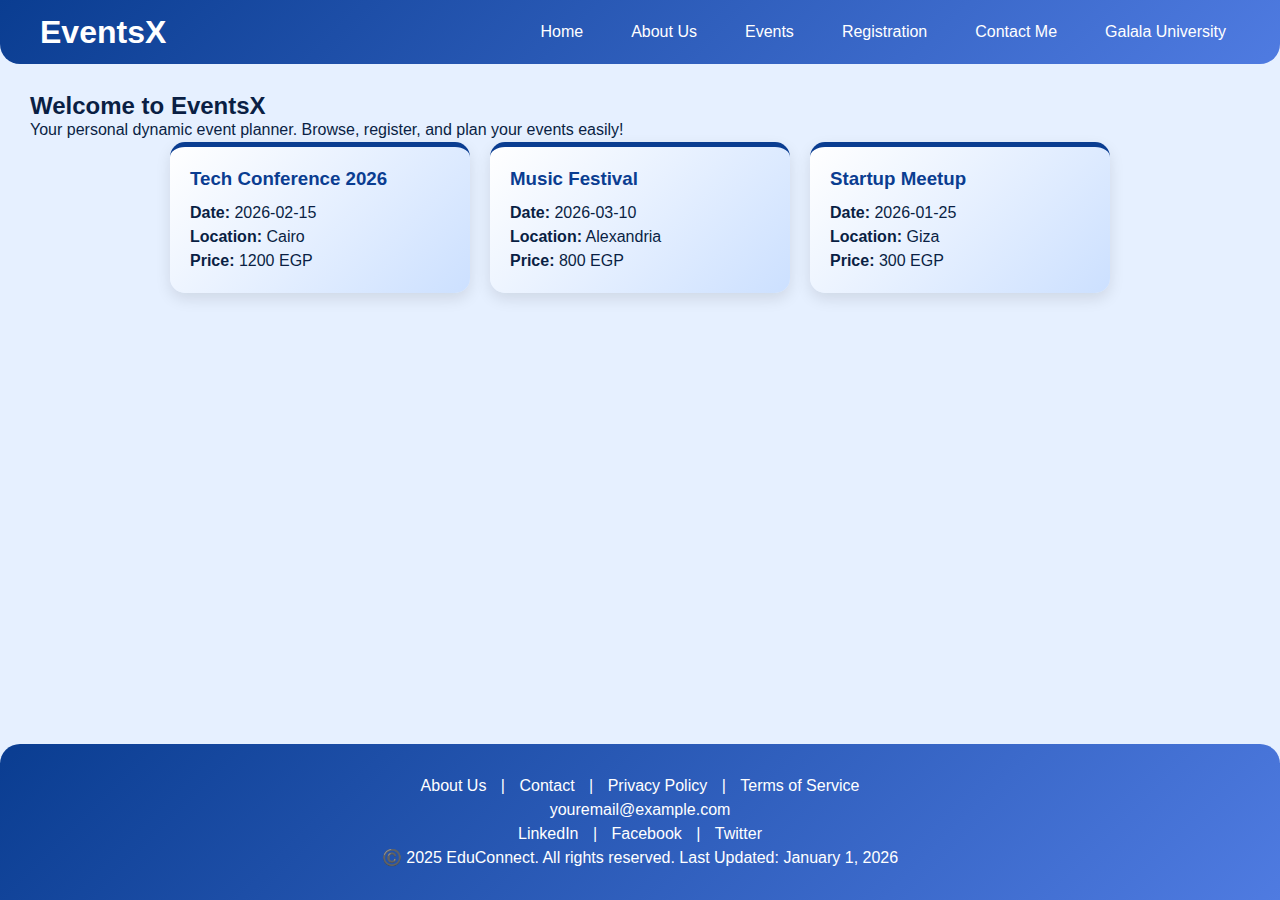
<file: Part2_Website_Project/index.html>
<!DOCTYPE html>
<html lang="en">
<head>
  <meta charset="UTF-8">
  <meta name="viewport" content="width=device-width, initial-scale=1.0">
  <meta name="description" content="EventsX - Dynamic Responsive Event Planner Web Application">
  <meta name="keywords" content="Events, Event Planner, Registration, Budget Calculator, MyEvents">
  <meta name="author" content="Muhamed Nader Elbokl">
  <title>EventsX - EduConnect</title>
  <link rel="stylesheet" href="CSS/styling.css">
</head>
<body>
  
  <!-- ========== HEADER SECTION ========== -->
  <header>
    <div class="logo"> 
      <h1>EventsX</h1>
    </div>
    <nav id="main-navigation" role="navigation">
      <ul>
        <li><a href="index.html">Home</a></li>
        <li><a href="pages/about.html">About Us</a></li>
        <li><a href="pages/events.html">Events</a></li>
        <li><a href="pages/registration.html">Registration</a></li>
        <li><a href="pages/contact.html">Contact Me</a></li>
        <li><a href="https://www.gu.edu.eg/" target="_blank" rel="noopener noreferrer">Galala University</a></li>
      </ul>
    </nav>
  </header>
  <!-- ========== END HEADER ========== -->

  <!-- ========== MAIN CONTENT ========== -->
  <main>
    <section class="hero">
      <h2>Welcome to EventsX</h2>
      <p>Your personal dynamic event planner. Browse, register, and plan your events easily!</p>
    </section>

    <section id="upcoming-events" class="upcoming-events">
      <h2>Upcoming Events</h2>
      <!-- هنا ممكن نضيف cards أو جدول بالأحداث فيما بعد -->
    </section>

    
  </main>
  <!-- ========== END MAIN CONTENT ========== -->

  <!-- ========== FOOTER SECTION ========== -->
  <footer>
    <div class="footer-content">
      <div class="footer-links">
        <a href="pages/about.html">About Us</a> |
        <a href="pages/contact.html">Contact</a> |
        <a href="#">Privacy Policy</a> |
        <a href="#">Terms of Service</a>
      </div>
      <div class="footer-contact">
        <a href="mailto:youremail@example.com">youremail@example.com</a>
      </div>
      <div class="footer-social">
        <a href="#" target="_blank" rel="noopener noreferrer">LinkedIn</a> |
        <a href="#" target="_blank" rel="noopener noreferrer">Facebook</a> |
        <a href="#" target="_blank" rel="noopener noreferrer">Twitter</a>
      </div>
      <div class="footer-copyright">
        <p>©️ 2025 EduConnect. All rights reserved. Last Updated: <time datetime="2026-01-01">January 1, 2026</time></p>
      </div>
    </div>
  </footer>
  <!-- ========== END FOOTER ========== -->

  <script src="scripts/javascript.js"></script>
</body>
</html>
</file>
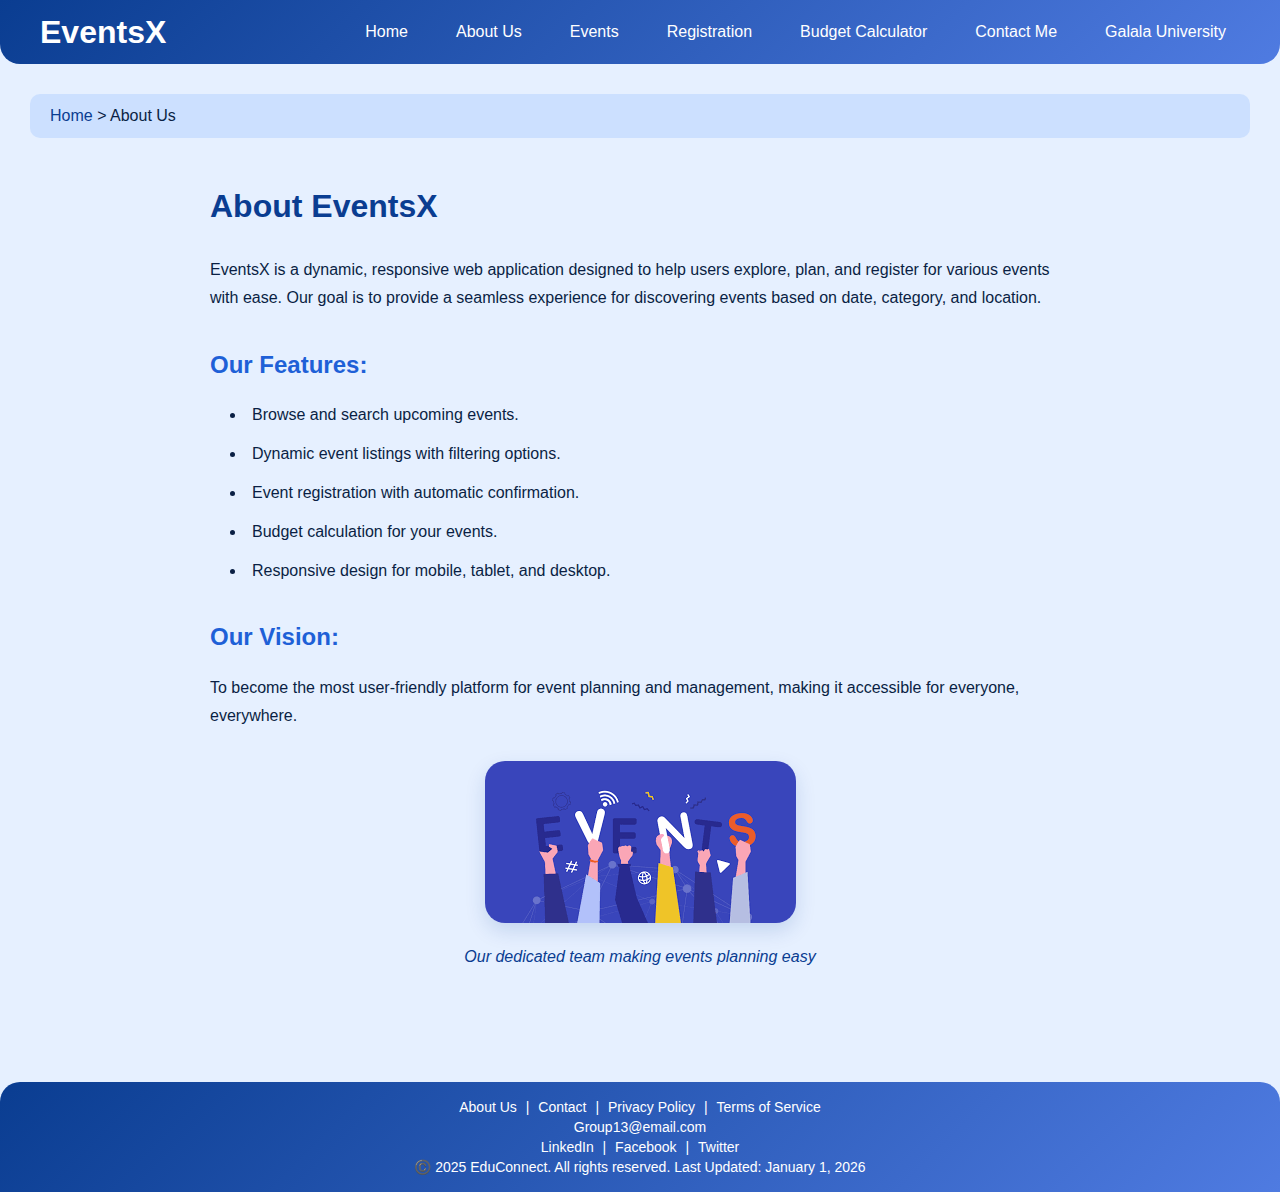
<file: Part2_Website_Project/pages/about.html>
<!DOCTYPE html>
<html lang="en">
<head>
  <meta charset="UTF-8">
  <meta name="viewport" content="width=device-width, initial-scale=1.0">
  <meta name="description" content="About EventsX - Dynamic Event Planner Web Application">
  <meta name="keywords" content="EventsX, About, Event Planner, Web Application">
  <meta name="author" content="Your Full Name">
  <title>About Us - EventsX</title>
  <link rel="stylesheet" href="CSS/styling.css">
</head>
<body>
  <!-- ========== HEADER ========== -->
  <header>
    <div class="logo"><h1>EventsX</h1></div>
    <nav id="main-navigation">
      <ul>
        <li><a href="../index.html">Home</a></li>
        <li><a href="../pages/about.html">About Us</a></li>
        <li><a href="../pages/events.html">Events</a></li>
        <li><a href="../pages/registration.html">Registration</a></li>
        <li><a href="../pages/budget-calculator.html">Budget Calculator</a></li>
        <li><a href="../pages/contact.html">Contact Me</a></li>
        <li><a href="https://www.gu.edu.eg/" target="_blank" rel="noopener noreferrer">Galala University</a></li>
      </ul>
    </nav>
  </header>
  <!-- ========== END HEADER ========== -->

  <main>
    <nav aria-label="breadcrumb" class="breadcrumb">
      <a href="../index.html">Home</a> &gt; <span>About Us</span>
    </nav>

    <section class="about-section">
      <h2>About EventsX</h2>
      <p>EventsX is a dynamic, responsive web application designed to help users explore, plan, and register for various events with ease. Our goal is to provide a seamless experience for discovering events based on date, category, and location.</p>
      
      <h3>Our Features:</h3>
      <ul>
        <li>Browse and search upcoming events.</li>
        <li>Dynamic event listings with filtering options.</li>
        <li>Event registration with automatic confirmation.</li>
        <li>Budget calculation for your events.</li>
        <li>Responsive design for mobile, tablet, and desktop.</li>
      </ul>

      <h3>Our Vision:</h3>
      <p>To become the most user-friendly platform for event planning and management, making it accessible for everyone, everywhere.</p>
      
      <figure>
        <img src="images/events.png" alt="EventsX Team working together" >
        <figcaption>Our dedicated team making events planning easy</figcaption>
      </figure>
    </section>
  </main>

  <footer>
    <div class="footer-content">
      <div class="footer-links">
        <a href="about.html">About Us</a> |
        <a href="contact.html">Contact</a> |
        <a href="#">Privacy Policy</a> |
        <a href="#">Terms of Service</a>
      </div>
      <div class="footer-contact">
          <a href="mailto:muhamednader57@outlook.com">Group13@email.com</a>
      </div>
      <div class="footer-social">
        <a href="#" target="_blank" rel="noopener noreferrer">LinkedIn</a> |
        <a href="#" target="_blank" rel="noopener noreferrer">Facebook</a> |
        <a href="#" target="_blank" rel="noopener noreferrer">Twitter</a>
      </div>
      <div class="footer-copyright">
        <p>©️ 2025 EduConnect. All rights reserved. Last Updated: <time datetime="2026-01-01">January 1, 2026</time></p>
      </div>
    </div>
  </footer>

   <script src="scripts/javascript.js"></script>
</body>
</html>
</file>
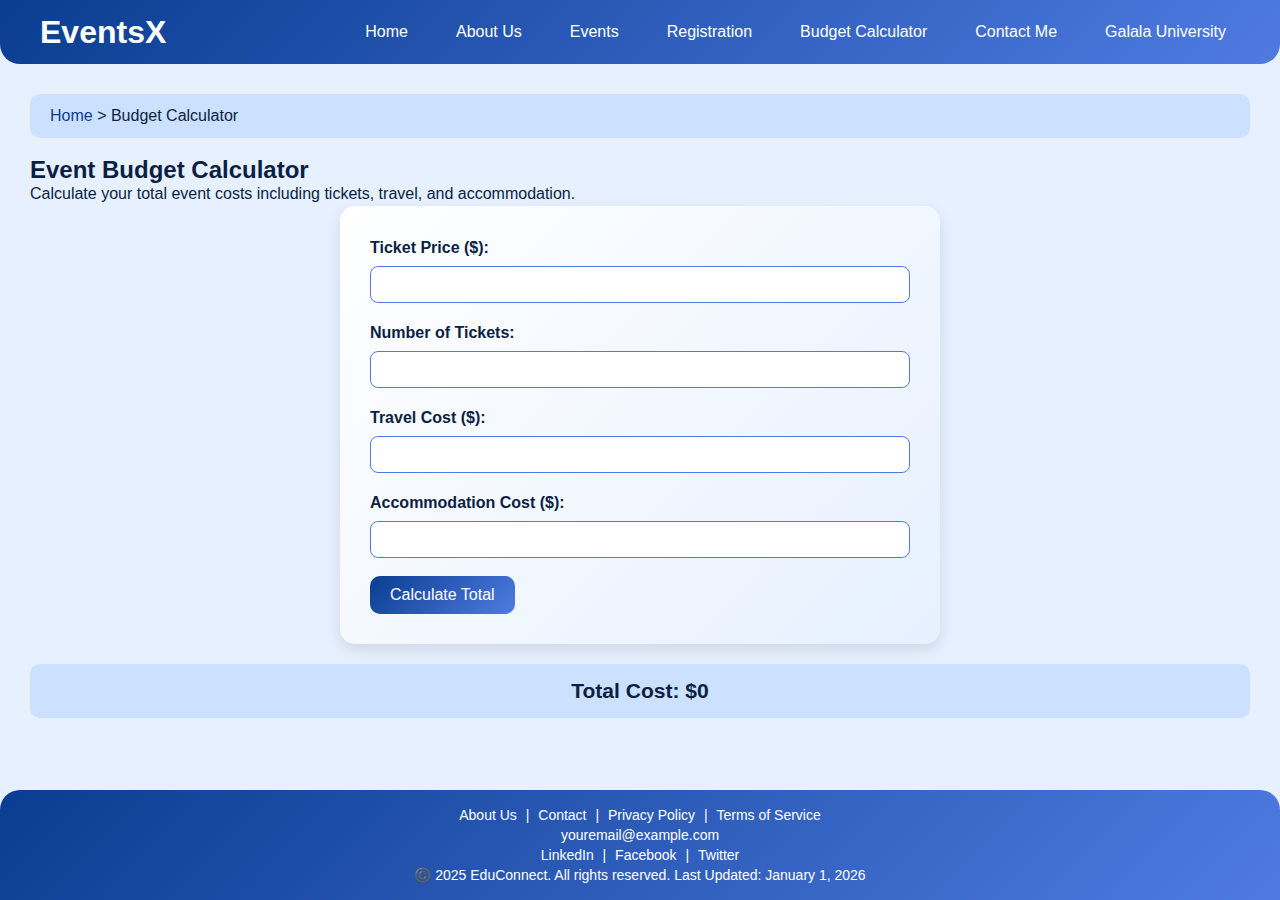
<file: Part2_Website_Project/pages/budget-calculator.html>
<!DOCTYPE html>
<html lang="en">
<head>
  <meta charset="UTF-8">
  <meta name="viewport" content="width=device-width, initial-scale=1.0">
  <meta name="description" content="Event Budget Calculator - EventsX">
  <meta name="keywords" content="EventsX, Budget Calculator, Event Costs, Tickets, Travel, Accommodation">
  <meta name="author" content="Your Full Name">
  <title>Budget Calculator - EventsX</title>
<link rel="stylesheet" href="CSS/styling.css">
</head>
<body>
  <!-- ========== HEADER ========== -->
  <header>
    <div class="logo"><h1>EventsX</h1></div>
    <nav id="main-navigation">
      <ul>
       <li><a href="../index.html">Home</a></li>
        <li><a href="../pages/about.html">About Us</a></li>
        <li><a href="../pages/events.html">Events</a></li>
        <li><a href="../pages/registration.html">Registration</a></li>
        <li><a href="../pages/budget-calculator.html">Budget Calculator</a></li>
        <li><a href="../pages/contact.html">Contact Me</a></li>
       <li><a href="https://www.gu.edu.eg/" target="_blank" rel="noopener noreferrer">Galala University</a></li>
      </ul>
    </nav>
  </header>
  <!-- ========== END HEADER ========== -->

  <main>
    <nav aria-label="breadcrumb" class="breadcrumb">
      <a href="../index.html">Home</a> &gt; <span>Budget Calculator</span>
    </nav>

    <section class="budget-calculator-section">
      <h2>Event Budget Calculator</h2>
      <p>Calculate your total event costs including tickets, travel, and accommodation.</p>

      <form id="budget-form">
        <div class="form-group">
          <label for="tickets">Ticket Price ($):</label>
          <input type="number" id="tickets" name="tickets" min="0" required>
        </div>

        <div class="form-group">
          <label for="quantity">Number of Tickets:</label>
          <input type="number" id="quantity" name="quantity" min="1" required>
        </div>

        <div class="form-group">
          <label for="travel">Travel Cost ($):</label>
          <input type="number" id="travel" name="travel" min="0" required>
        </div>

        <div class="form-group">
          <label for="accommodation">Accommodation Cost ($):</label>
          <input type="number" id="accommodation" name="accommodation" min="0" required>
        </div>

        <button type="submit">Calculate Total</button>
      </form>

      <div id="budget-result">
        <h3>Total Cost: $<span id="total-cost">0</span></h3>
      </div>
    </section>
  </main>

  <footer>
    <div class="footer-content">
      <div class="footer-links">
        <a href="about.html">About Us</a> |
        <a href="contact.html">Contact</a> |
        <a href="#">Privacy Policy</a> |
        <a href="#">Terms of Service</a>
      </div>
      <div class="footer-contact">
        <a href="mailto:youremail@example.com">youremail@example.com</a>
      </div>
      <div class="footer-social">
        <a href="#" target="_blank" rel="noopener noreferrer">LinkedIn</a> |
        <a href="#" target="_blank" rel="noopener noreferrer">Facebook</a> |
        <a href="#" target="_blank" rel="noopener noreferrer">Twitter</a>
      </div>
      <div class="footer-copyright">
        <p>©️ 2025 EduConnect. All rights reserved. Last Updated: <time datetime="2026-01-01">January 1, 2026</time></p>
      </div>
    </div>
  </footer>

  <script src="scripts/javascript.js"></script>
</body>
</html>
</file>
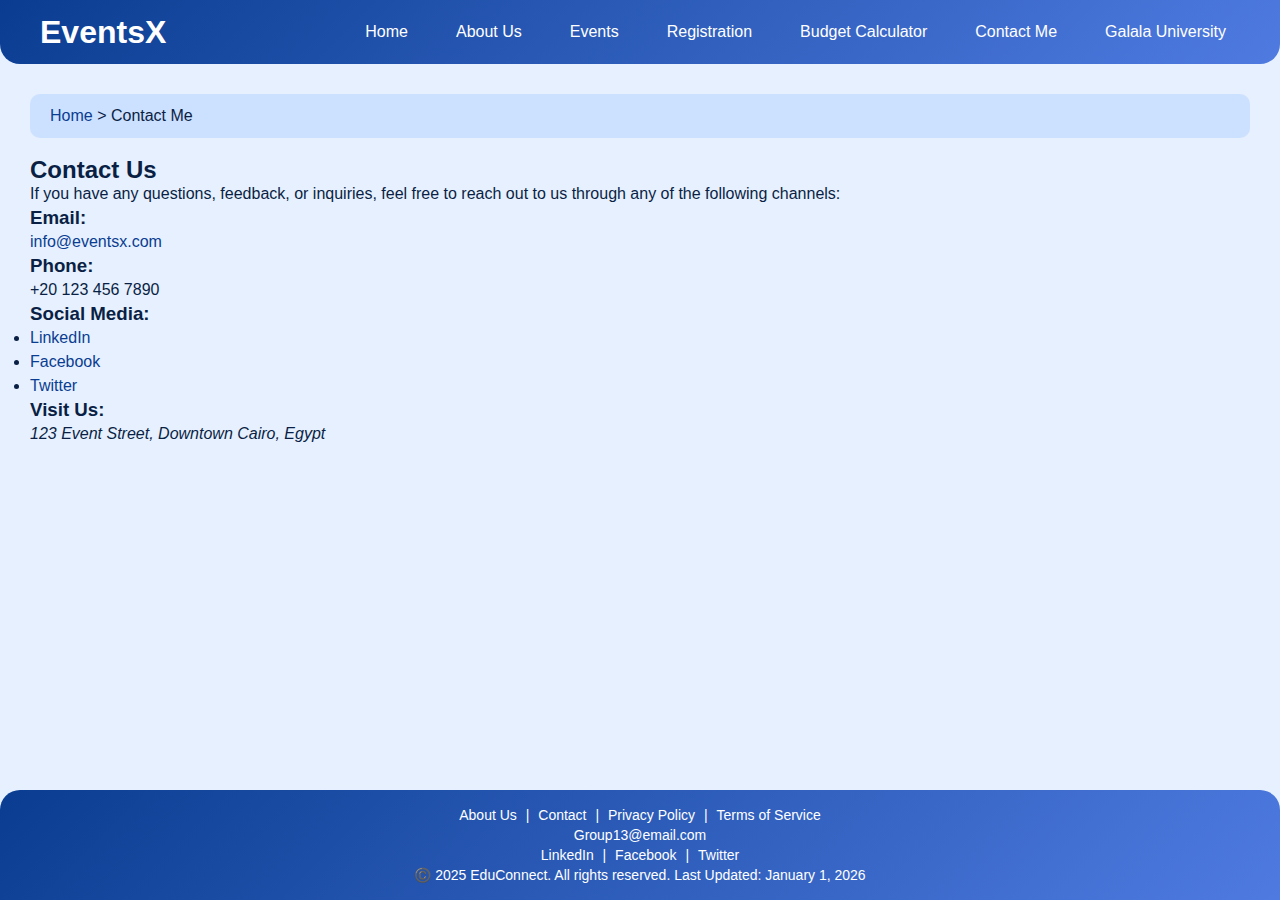
<file: Part2_Website_Project/pages/contact.html>
<!DOCTYPE html>
<html lang="en">
<head>
  <meta charset="UTF-8">
  <meta name="viewport" content="width=device-width, initial-scale=1.0">
  <meta name="description" content="Contact EventsX - Reach Out to Us">
  <meta name="keywords" content="EventsX, Contact, Email, Phone, Social Media">
  <meta name="author" content="Your Full Name">
  <title>Contact Me - EventsX</title>
<link rel="stylesheet" href="CSS/styling.css">
</head>
<body>
  <!-- ========== HEADER ========== -->
  <header>
    <div class="logo"><h1>EventsX</h1></div>
    <nav id="main-navigation">
      <ul>
       <li><a href="../index.html">Home</a></li>
        <li><a href="../pages/about.html">About Us</a></li>
        <li><a href="../pages/events.html">Events</a></li>
        <li><a href="../pages/registration.html">Registration</a></li>
        <li><a href="../pages/budget-calculator.html">Budget Calculator</a></li>
        <li><a href="../pages/contact.html">Contact Me</a></li>
        <li><a href="https://www.gu.edu.eg/" target="_blank" rel="noopener noreferrer">Galala University</a></li>
      </ul>
    </nav>
  </header>
  <!-- ========== END HEADER ========== -->

  <main>
    <nav aria-label="breadcrumb" class="breadcrumb">
      <a href="../index.html">Home</a> &gt; <span>Contact Me</span>
    </nav>

    <section class="contact-section">
      <h2>Contact Us</h2>
      <p>If you have any questions, feedback, or inquiries, feel free to reach out to us through any of the following channels:</p>
      
      <h3>Email:</h3>
      <p><a href="mailto:info@eventsx.com">info@eventsx.com</a></p>
      
      <h3>Phone:</h3>
      <p>+20 123 456 7890</p>
      
      <h3>Social Media:</h3>
      <ul>
        <li><a href="#" target="_blank" rel="noopener noreferrer">LinkedIn</a></li>
        <li><a href="#" target="_blank" rel="noopener noreferrer">Facebook</a></li>
        <li><a href="#" target="_blank" rel="noopener noreferrer">Twitter</a></li>
      </ul>

      <h3>Visit Us:</h3>
      <address>
        123 Event Street, Downtown Cairo, Egypt
      </address>
    </section>
  </main>

  <footer>
    <div class="footer-content">
      <div class="footer-links">
        <a href="about.html">About Us</a> |
        <a href="contact.html">Contact</a> |
        <a href="#">Privacy Policy</a> |
        <a href="#">Terms of Service</a>
      </div>
      <div class="footer-contact">
         <a href="mailto:muhamednader57@outlook.com">Group13@email.com</a>
      </div>
      <div class="footer-social">
        <a href="#" target="_blank" rel="noopener noreferrer">LinkedIn</a> |
        <a href="#" target="_blank" rel="noopener noreferrer">Facebook</a> |
        <a href="#" target="_blank" rel="noopener noreferrer">Twitter</a>
      </div>
      <div class="footer-copyright">
        <p>©️ 2025 EduConnect. All rights reserved. Last Updated: <time datetime="2026-01-01">January 1, 2026</time></p>
      </div>
    </div>
  </footer>

   <script src="scripts/javascript.js"></script>
</body>
</html>
</file>
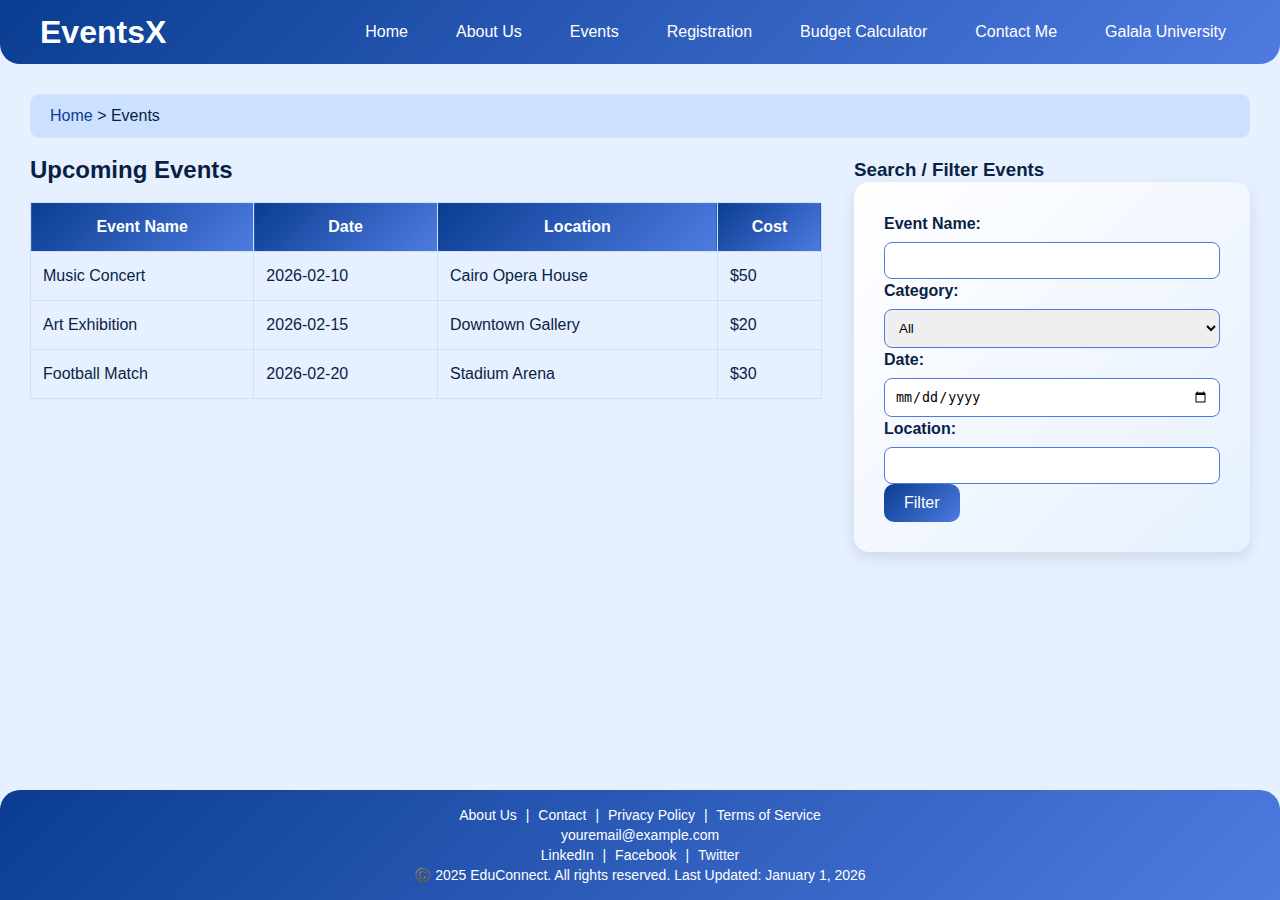
<file: Part2_Website_Project/pages/events.html>
<!DOCTYPE html>
<html lang="en">
<head>
  <meta charset="UTF-8">
  <meta name="viewport" content="width=device-width, initial-scale=1.0">
  <meta name="description" content="EventsX - Browse upcoming events">
  <meta name="keywords" content="Events, Event Planner, Registration, MyEvents">
  <meta name="author" content="Your Full Name">
  <title>Events - EventsX</title>
  <link rel="stylesheet" href="CSS/styling.css">
</head>
<body>

  <header>
    <div class="logo">
      <h1>EventsX</h1>
    </div>
    <nav id="main-navigation">
      <ul>
        <li><a href="../index.html">Home</a></li>
        <li><a href="../pages/about.html">About Us</a></li>
        <li><a href="../pages/events.html">Events</a></li>
        <li><a href="../pages/registration.html">Registration</a></li>
        <li><a href="../pages/budget-calculator.html">Budget Calculator</a></li>
        <li><a href="../pages/contact.html">Contact Me</a></li>
        <li><a href="https://www.gu.edu.eg/" target="_blank" rel="noopener noreferrer">Galala University</a></li>
      </ul>
    </nav>
  </header>
  <main>
    <nav aria-label="breadcrumb" class="breadcrumb">
      <a href="../index.html">Home</a> &gt; <span>Events</span>
    </nav>

    <div class="events-container" style="display: flex; gap: 2rem;">
      
      <section class="event-listings" style="flex: 2;">
        <h2>Upcoming Events</h2>
        <table>
          <thead>
            <tr>
              <th>Event Name</th>
              <th>Date</th>
              <th>Location</th>
              <th>Cost</th>
            </tr>
          </thead>
          <tbody id="event-table-body">
            <tr>
              <td>Music Concert</td>
              <td>2026-02-10</td>
              <td>Cairo Opera House</td>
              <td>$50</td>
            </tr>
            <tr>
              <td>Art Exhibition</td>
              <td>2026-02-15</td>
              <td>Downtown Gallery</td>
              <td>$20</td>
            </tr>
            <tr>
              <td>Football Match</td>
              <td>2026-02-20</td>
              <td>Stadium Arena</td>
              <td>$30</td>
            </tr>
          </tbody>
        </table>
      </section>

      <aside class="event-filter" style="flex: 1;">
        <h3>Search / Filter Events</h3>
        <form id="filter-form">
          <label for="search-name">Event Name:</label>
          <input type="text" id="search-name" name="search-name">

          <label for="filter-category">Category:</label>
          <select id="filter-category" name="filter-category">
            <option value="">All</option>
            <option value="music">Music</option>
            <option value="art">Art</option>
            <option value="sports">Sports</option>
          </select>

          <label for="filter-date">Date:</label>
          <input type="date" id="filter-date" name="filter-date">

          <label for="filter-location">Location:</label>
          <input type="text" id="filter-location" name="filter-location">

          <button type="submit">Filter</button>
        </form>
      </aside>

    </div>
  </main>
  <footer>
    <div class="footer-content">
      <div class="footer-links">
        <a href="about.html">About Us</a> |
        <a href="contact.html">Contact</a> |
        <a href="#">Privacy Policy</a> |
        <a href="#">Terms of Service</a>
      </div>
      <div class="footer-contact">
        <a href="mailto:youremail@example.com">youremail@example.com</a>
      </div>
      <div class="footer-social">
        <a href="#" target="_blank" rel="noopener noreferrer">LinkedIn</a> |
        <a href="#" target="_blank" rel="noopener noreferrer">Facebook</a> |
        <a href="#" target="_blank" rel="noopener noreferrer">Twitter</a>
      </div>
      <div class="footer-copyright">
        <p>©️ 2025 EduConnect. All rights reserved. Last Updated: <time datetime="2026-01-01">January 1, 2026</time></p>
      </div>
    </div>
  </footer>
  <script src="scripts/javascript.js"></script>
</body>
</html>
</file>
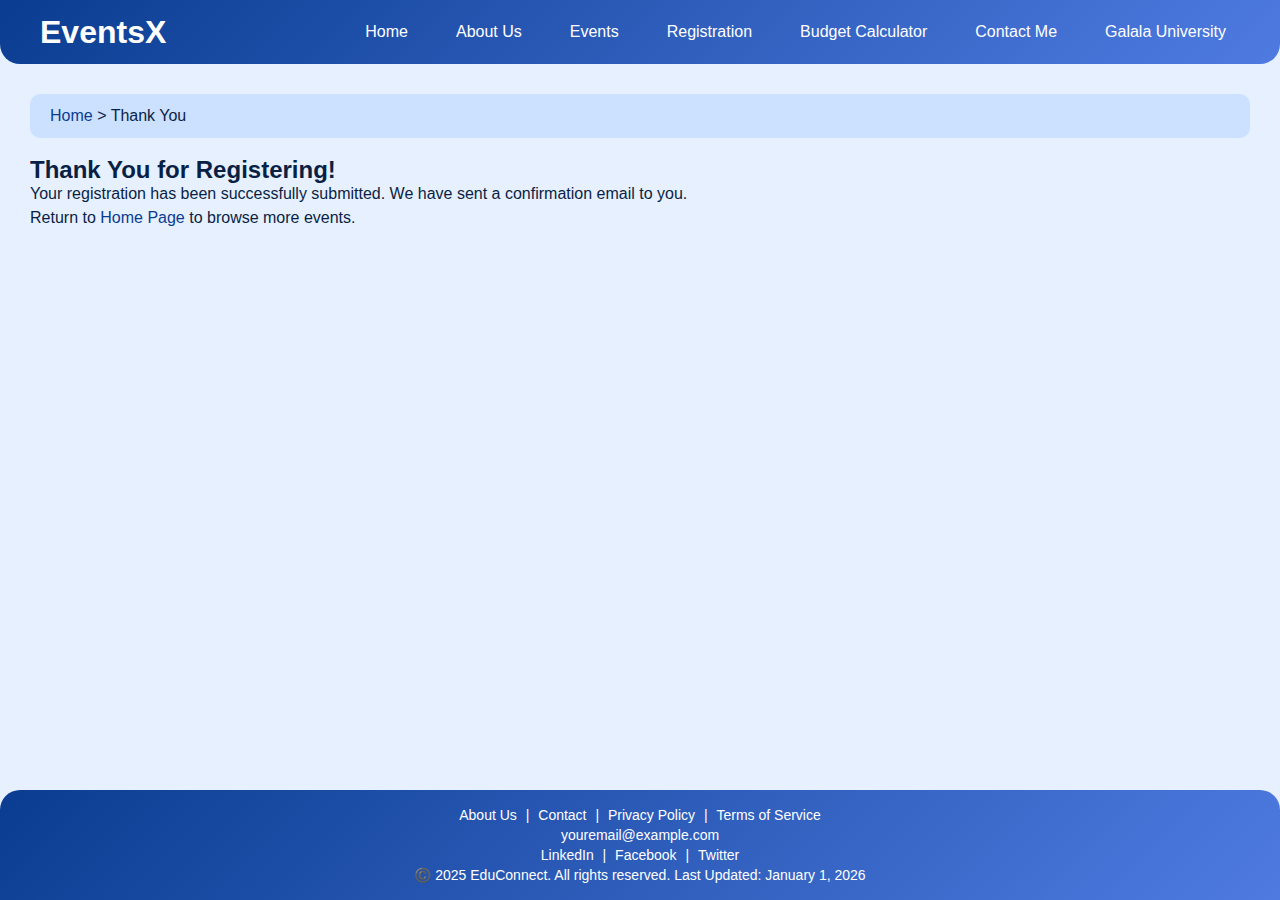
<file: Part2_Website_Project/pages/thank-you.html>
<!DOCTYPE html>
<html lang="en">
<head>
  <meta charset="UTF-8">
  <meta name="viewport" content="width=device-width, initial-scale=1.0">
  <meta name="description" content="Thank You - EventsX Registration Complete">
  <meta name="keywords" content="EventsX, Registration Complete, Thank You">
  <meta name="author" content="Your Full Name">
  <title>Thank You - EventsX</title>
<link rel="stylesheet" href="CSS/styling.css">
</head>
<body>
  <!-- ========== HEADER ========== -->
  <header>
    <div class="logo"><h1>EventsX</h1></div>
    <nav id="main-navigation">
      <ul>
       <li><a href="../index.html">Home</a></li>
        <li><a href="../pages/about.html">About Us</a></li>
        <li><a href="../pages/events.html">Events</a></li>
        <li><a href="../pages/registration.html">Registration</a></li>
        <li><a href="../pages/budget-calculator.html">Budget Calculator</a></li>
        <li><a href="../pages/contact.html">Contact Me</a></li>
        <li><a href="https://www.gu.edu.eg/" target="_blank" rel="noopener noreferrer">Galala University</a></li>
      </ul>
    </nav>
  </header>
  <!-- ========== END HEADER ========== -->

  <main>
    <nav aria-label="breadcrumb" class="breadcrumb">
      <a href="../index.html">Home</a> &gt; <span>Thank You</span>
    </nav>

    <section class="thank-you-section">
      <h2>Thank You for Registering!</h2>
      <p>Your registration has been successfully submitted. We have sent a confirmation email to you.</p>
      <p>Return to <a href="../index.html">Home Page</a> to browse more events.</p>
    </section>
  </main>

  <footer>
    <div class="footer-content">
      <div class="footer-links">
        <a href="about.html">About Us</a> |
        <a href="contact.html">Contact</a> |
        <a href="#">Privacy Policy</a> |
        <a href="#">Terms of Service</a>
      </div>
      <div class="footer-contact">
        <a href="mailto:youremail@example.com">youremail@example.com</a>
      </div>
      <div class="footer-social">
        <a href="#" target="_blank" rel="noopener noreferrer">LinkedIn</a> |
        <a href="#" target="_blank" rel="noopener noreferrer">Facebook</a> |
        <a href="#" target="_blank" rel="noopener noreferrer">Twitter</a>
      </div>
      <div class="footer-copyright">
        <p>©️ 2025 EduConnect. All rights reserved. Last Updated: <time datetime="2026-01-01">January 1, 2026</time></p>
      </div>
    </div>
  </footer>

  <script src="scripts/javascript.js"></script>
</body>
</html>
</file>
<file: Part2_Website_Project/CSS/styling.css>
/* ===============================
   RESET
================================ */
* {
  margin: 0;
  padding: 0;
  box-sizing: border-box;
}

/* ===============================
   BODY
================================ */
html, body {
  min-height: 100vh;       /* يخلي الصفحة على الأقل طول الشاشة */
  display: flex;
  flex-direction: column;
}

body {
  font-family: Arial, Helvetica, sans-serif;
  background-color: #e6f0ff;
  color: #0a1f44;
  font-size: 16px;
  line-height: 24px;
}

/* ===============================
   MAIN
================================ */
main {
  padding: 30px;
  flex: 1;                 /* ياخد كل المساحة المتاحة */
}

/* ===============================
   LINKS
================================ */
a {
  text-decoration: none;
  color: #0a3d91;
}

a:hover {
  color: #1e60d7;
}

/* ===============================
   HEADER
================================ */
header {
  background: linear-gradient(135deg, #0a3d91, #4f7be1);
  color: #ffffff;
  padding: 20px 40px;
  display: flex;
  justify-content: space-between;
  align-items: center;
  border-radius: 0 0 20px 20px;
}

.logo h1 {
  font-size: 32px;
}

/* ===============================
   NAVIGATION
================================ */
#main-navigation ul {
  list-style: none;
  display: flex;
  gap: 20px;
}

#main-navigation ul li a {
  color: white;
  font-size: 16px;
  padding: 8px 14px;
  border-radius: 8px;
}

#main-navigation ul li a:hover {
  background-color: rgba(255, 255, 255, 0.2);
}

/* ===============================
   BREADCRUMB
================================ */
.breadcrumb {
  background-color: #cce0ff;
  padding: 10px 20px;
  border-radius: 10px;
  margin-bottom: 20px;
}

/* ===============================
   EVENT CARDS
================================ */
.upcoming-events,
.event-cards {
  display: flex;
  flex-wrap: wrap;
  gap: 20px;
  justify-content: center;  /* يوسّط الكروت */
}

.event-card {
  background: linear-gradient(135deg, #ffffff, #cce0ff);
  width: 300px;
  padding: 20px;
  border-radius: 15px;
  border-top: 5px solid #0a3d91;
  box-shadow: 0 6px 15px rgba(0,0,0,0.1);
  transition: 0.3s;
}

.event-card:hover {
  transform: translateY(-8px);
}

.event-card h3 {
  color: #0a3d91;
  margin-bottom: 10px;
}

/* ===============================
   TABLE
================================ */
table {
  width: 100%;
  border-collapse: collapse;
  margin-top: 20px;
}

th, td {
  padding: 12px;
  border: 1px solid #cce0ff;
}

th {
  background: linear-gradient(135deg, #0a3d91, #4f7be1);
  color: white;
}

/* ===============================
   FORMS
================================ */
form {
  max-width: 600px;
  background: linear-gradient(135deg, #ffffff, #e6f0ff);
  padding: 30px;
  margin: auto;
  border-radius: 15px;
  box-shadow: 0 6px 15px rgba(0,0,0,0.1);
}

.form-group {
  margin-bottom: 18px;
}

label {
  display: block;
  margin-bottom: 6px;
  font-weight: bold;
}

input, select, textarea {
  width: 100%;
  padding: 10px;
  border-radius: 8px;
  border: 1px solid #4f7be1;
}

input:focus, textarea:focus {
  outline: none;
  border-color: #0a3d91;
}

/* ===============================
   BUTTONS
================================ */
button {
  background: linear-gradient(135deg, #0a3d91, #4f7be1);
  color: white;
  padding: 10px 20px;
  border: none;
  font-size: 16px;
  border-radius: 10px;
  cursor: pointer;
}

button:hover {
  background: linear-gradient(135deg, #1e60d7, #0a3d91);
}

/* ===============================
   BUDGET RESULT
================================ */
#budget-result {
  margin-top: 20px;
  background: #cce0ff;
  padding: 15px;
  border-radius: 10px;
  text-align: center;
  font-size: 18px;
  font-weight: bold;
}

/* ===============================
   FOOTER
================================ */
footer {
  margin-top: 40px;
  background: linear-gradient(135deg, #0a3d91, #4f7be1);
  color: white;
  padding: 30px;
  text-align: center;
  border-radius: 20px 20px 0 0;
}

footer a {
  color: white;
  margin: 0 10px;
}

footer a:hover {
  text-decoration: underline;
}

/* ===============================
   RESPONSIVE
================================ */
@media (max-width: 768px) {
  header {
    flex-direction: column;
    gap: 15px;
  }

  #main-navigation ul {
    flex-direction: column;
  }

  .event-card {
    width: 100%;
  }
}
</file>
<file: Part2_Website_Project/pages/CSS/styling.css>
/* ===============================
   RESET
================================ */
* {
  margin: 0;
  padding: 0;
  box-sizing: border-box;
}

/* ===============================
   BODY
================================ */
html, body {
  min-height: 100vh;       
  display: flex;
  flex-direction: column;
}

body {
  font-family: Arial, Helvetica, sans-serif;
  background-color: #e6f0ff;
  color: #0a1f44;
  font-size: 16px;
  line-height: 24px;
}

/* ===============================
   MAIN
================================ */
main {
  padding: 30px;
  flex: 1;                 
}

/* ===============================
   LINKS
================================ */
a {
  text-decoration: none;
  color: #0a3d91;
}

a:hover {
  color: #1e60d7;
}

/* ===============================
   HEADER
================================ */
header {
  background: linear-gradient(135deg, #0a3d91, #4f7be1);
  color: #ffffff;
  padding: 20px 40px;
  display: flex;
  justify-content: space-between;
  align-items: center;
  border-radius: 0 0 20px 20px;
}

.logo h1 {
  font-size: 32px;
}

/* ===============================
   NAVIGATION
================================ */
#main-navigation ul {
  list-style: none;
  display: flex;
  gap: 20px;
}

#main-navigation ul li a {  
  color: white;
  font-size: 16px;
  padding: 8px 14px;
  border-radius: 8px;
}

#main-navigation ul li a:hover {
  background-color: rgba(255, 255, 255, 0.2);
}

/* ===============================
   BREADCRUMB
================================ */
.breadcrumb {
  background-color: #cce0ff;
  padding: 10px 20px;
  border-radius: 10px;
  margin-bottom: 20px;
}

/* ===============================
   EVENT CARDS
================================ */
.upcoming-events,
.event-cards {
  display: flex;
  flex-wrap: wrap;
  gap: 20px;
  justify-content: center; 
}

.event-card {
  background: linear-gradient(135deg, #ffffff, #cce0ff);
  width: 300px;
  padding: 20px;
  border-radius: 15px;
  border-top: 5px solid #0a3d91;
  box-shadow: 0 6px 15px rgba(0,0,0,0.1);
  transition: 0.3s;
}

.event-card:hover {
  transform: translateY(-8px);
}

.event-card h3 {
  color: #0a3d91;
  margin-bottom: 10px;
}

/* ===============================
   TABLE
================================ */
table {
  width: 100%;
  border-collapse: collapse;
  margin-top: 20px;
}

th, td {
  padding: 12px;
  border: 1px solid #cce0ff;
}

th {
  background: linear-gradient(135deg, #0a3d91, #4f7be1);
  color: white;
}

/* ===============================
   FORMS
================================ */
form {
  max-width: 600px;
  background: linear-gradient(135deg, #ffffff, #e6f0ff);
  padding: 30px;
  margin: auto;
  border-radius: 15px;
  box-shadow: 0 6px 15px rgba(0,0,0,0.1);
}

.form-group {
  margin-bottom: 18px;
}

label {
  display: block;
  margin-bottom: 6px;
  font-weight: bold;
}

input, select, textarea {
  width: 100%;
  padding: 10px;
  border-radius: 8px;
  border: 1px solid #4f7be1;
}

input:focus, textarea:focus {
  outline: none;
  border-color: #0a3d91;
}

/* ===============================
   BUTTONS
================================ */
button {
  background: linear-gradient(135deg, #0a3d91, #4f7be1);
  color: white;
  padding: 10px 20px;
  border: none;
  font-size: 16px;
  border-radius: 10px;
  cursor: pointer;
}

button:hover {
  background: linear-gradient(135deg, #1e60d7, #0a3d91);
}

/* ===============================
   BUDGET RESULT
================================ */
#budget-result {
  margin-top: 20px;
  background: #cce0ff;
  padding: 15px;
  border-radius: 10px;
  text-align: center;
  font-size: 18px;
  font-weight: bold;
}

/* ===============================
   FOOTER
================================ */
footer {
  margin-top: 40px;
  background: linear-gradient(135deg, #0a3d91, #4f7be1);
  color: white;
  padding: 15px 20px; /* صغرنا padding */
  text-align: center;
  border-radius: 20px 20px 0 0;
  font-size: 14px; /* صغرنا الخط */
  line-height: 20px;
}

footer a {
  color: white;
  margin: 0 5px; /* قللنا المسافة بين الروابط */
}

footer a:hover {
  text-decoration: underline;
}

/* ===============================
   RESPONSIVE
================================ */
@media (max-width: 768px) {
  header {
    flex-direction: column;
    gap: 15px;
  }

  #main-navigation ul {
    flex-direction: column;
  }

  .event-card {
    width: 100%;
  }
}

.about-section {
  max-width: 900px;
  margin: 40px auto;
  padding: 0 20px;
  line-height: 1.8;
  color: #0a1f44;
}

.about-section h2 {
  font-size: 32px;
  margin-bottom: 20px;
  color: #0a3d91;
}

.about-section h3 {
  font-size: 24px;
  margin-top: 30px;
  margin-bottom: 15px;
  color: #1e60d7;
}

.about-section p {
  margin-bottom: 20px;
  font-size: 16px;
}

.about-section ul {
  list-style: disc inside;
  margin-bottom: 20px;
  padding-left: 20px;
}

.about-section li {
  margin-bottom: 10px;
}

.about-section figure {
  margin-top: 30px;
  text-align: center;
}

.about-section figure img {
  max-width: 100%;
  border-radius: 20px;
  box-shadow: 0 8px 20px rgba(0,61,145,0.15);
}

.about-section figure figcaption {
  margin-top: 10px;
  font-style: italic;
  color: #0a3d91;
}

.hero {
  max-width: 900px;
  margin: 40px auto;
  padding: 0 20px;
  text-align: center;
  line-height: 1.8;
  color: #0a1f44;
}

.hero h2 {
  font-size: 36px;
  margin-bottom: 20px;
  color: #0a3d91;
}

.hero p {
  font-size: 18px;
  margin-bottom: 30px;
  color: #1e60d7;
}

.upcoming-events {
  max-width: 1000px;
  margin: 40px auto;
  padding: 0 20px;
  display: flex;
  flex-wrap: wrap;
  gap: 25px;
  justify-content: center;
}

.upcoming-events h2 {
  width: 100%;
  font-size: 28px;
  margin-bottom: 25px;
  text-align: center;
  color: #0a3d91;
}

.event-card {
  background: linear-gradient(135deg, #ffffff, #cce0ff);
  width: 300px;
  padding: 20px;
  border-radius: 15px;
  border-top: 5px solid #0a3d91;
  box-shadow: 0 6px 15px rgba(0,0,0,0.1);
  transition: 0.3s;
}

.event-card h3 {
  color: #0a3d91;
  margin-bottom: 10px;
}

.event-card p {
  margin-bottom: 10px;
  font-size: 16px;
  color: #1e60d7;
}
</file>
